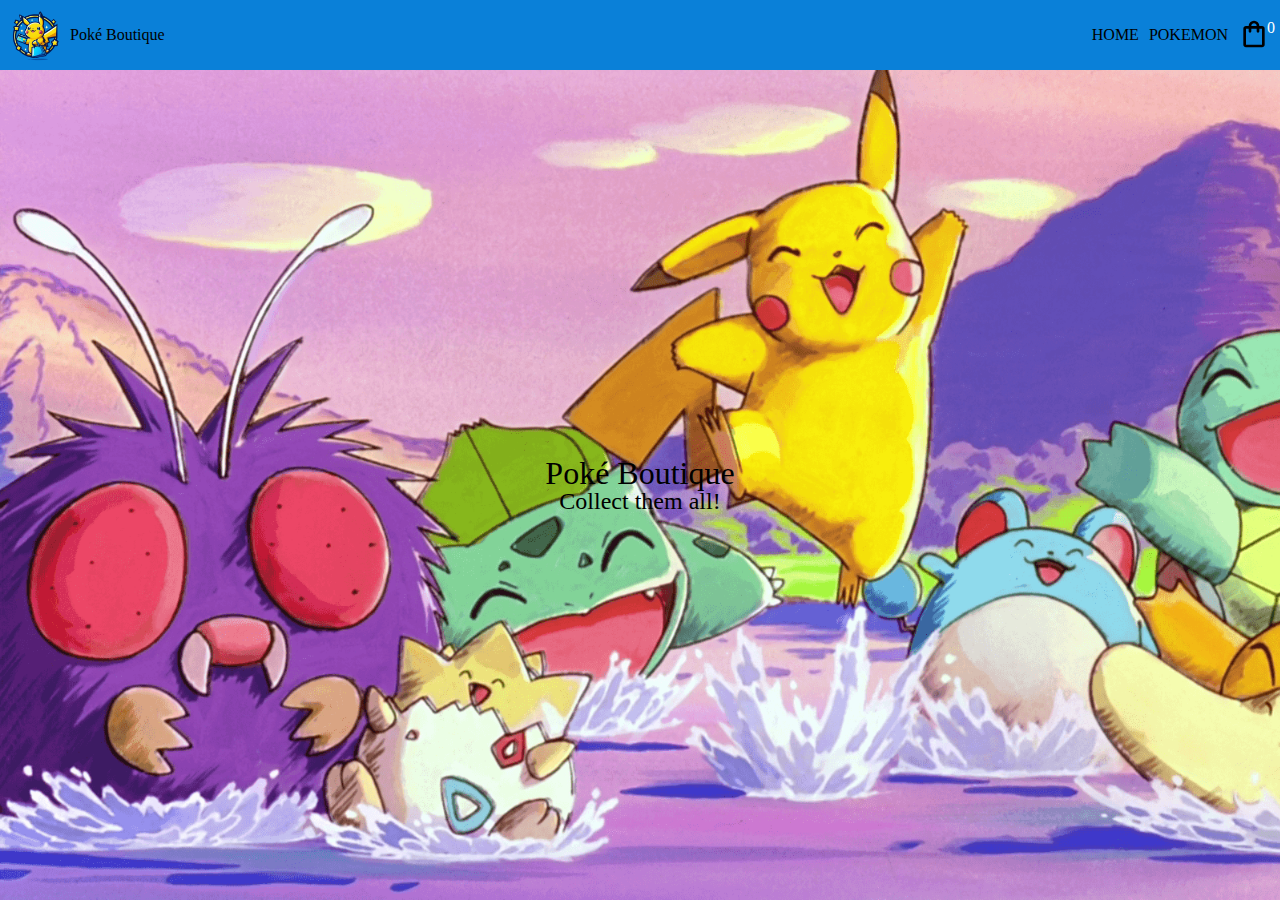
<file: index.html>
<!DOCTYPE html>
<html lang="en">
    <head>
        <meta charset="UTF-8">
        <meta name="viewport" content="width=device-width, initial-scale=1.0">
        <title>e-commerce Pokemon</title>
        <link rel="stylesheet" href="sass/style.css">
    </head>

    <body>
        <nav class="navbar">
            <a href="index.html">
                <div class="navbar-left">
                    <img src="assets/images/logo.png" alt="logo-image">
                    <p>Poké Boutique</p>
                </div>
            </a>

            <div class="navbar-right">
                <a href="index.html">Home</a>
                <a href="products.html">Pokemon</a>
                <a href="basket.html"><img class="nav-basket" src="assets/images/basket.svg" alt="basket-icon"></a>
                <span class="basket-counter">0</span>
            </div>
        </nav>
        <div class="home-content">
            <h1>Poké Boutique</h1>
            <h2>Collect them all!</h2>
        </div>
        
    </body>
</html>
</file>
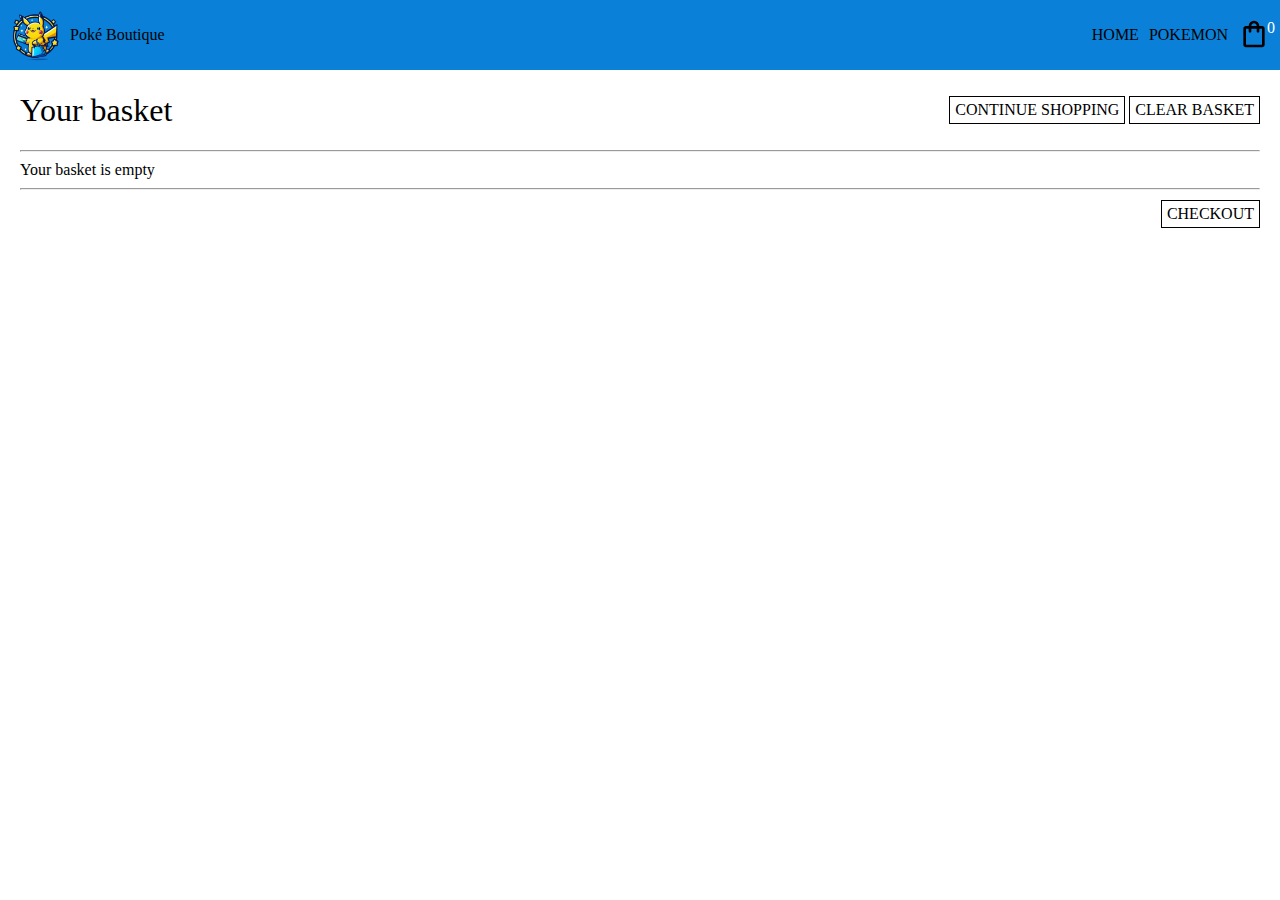
<file: basket.html>
<!DOCTYPE html>
<html lang="en">
    <head>
        <meta charset="UTF-8">
        <meta name="viewport" content="width=device-width, initial-scale=1.0">
        <title>e-commerce Pokemon</title>
        <link rel="stylesheet" href="sass/style.css">
        <script src="js/basket.js"></script>
        <script src="js/basket-counter.js"></script>
    </head>
    
    <body>
        <nav class="navbar">
            <a href="index.html">
                <div class="navbar-left">
                    <img src="assets/images/logo.png" alt="logo-image">
                    <p>Poké Boutique</p>
                </div>
            </a>

            <div class="navbar-right">
                <a href="index.html">Home</a>
                <a href="products.html">Pokemon</a>
                <a href="basket.html"><img class="nav-basket" src="assets/images/basket.svg" alt="basket-icon"></a>
                <span class="basket-counter">0</span>
            </div>
        </nav>
        
        <section class="basket">
            <div class="basket-header">
                <h1>Your basket</h1>
                <div>
                    <a href="products.html"><button class="continue-shopping-btn">Continue shopping</button></a>
                    <button class="clear-local-storage-btn">Clear basket</button>
                </div>
            </div>
            <hr/>
            <div class="basket-grid"></div>
            <hr/>
            <div class="checkpoint-btn-wrapper">
                <button class="checkout-btn">Checkout</button>
            </div>
        </section>
    </body>
</html>
</file>
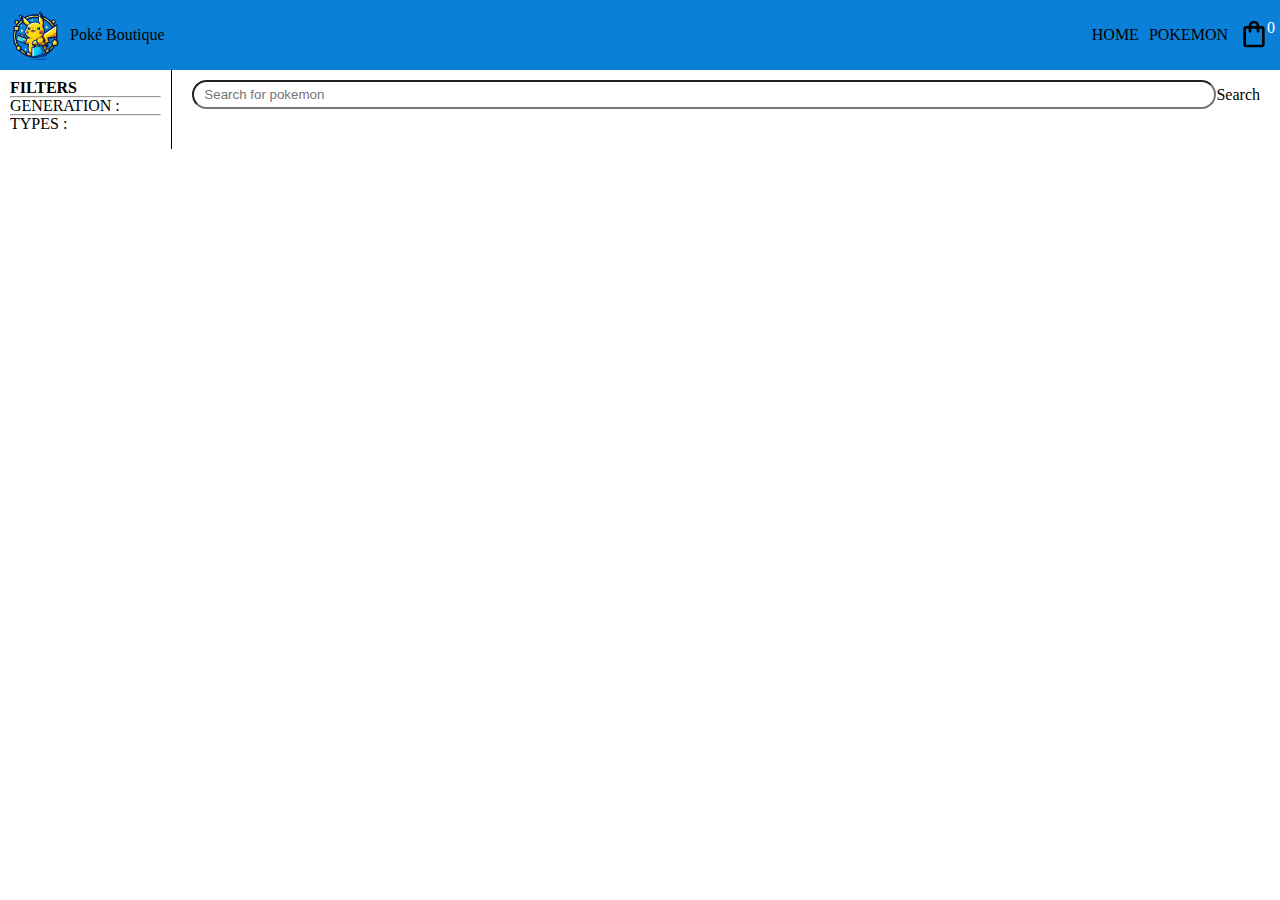
<file: products.html>
<!DOCTYPE html>
<html lang="en">
    <head>
        <meta charset="UTF-8">
        <meta name="viewport" content="width=device-width, initial-scale=1.0">
        <title>e-commerce Pokemon</title>
        <link rel="stylesheet" href="sass/style.css">
        <script src="js/basket-counter.js"></script>
        <script src="js/filter.js"></script>
    </head>
    
    <body>
        <nav class="navbar">
            <a href="index.html">
                <div class="navbar-left">
                    <img src="assets/images/logo.png" alt="logo-image">
                    <p>Poké Boutique</p>
                </div>
            </a>

            <div class="navbar-right">
                <a href="index.html">Home</a>
                <a href="products.html">Pokemon</a>
                <a href="basket.html"><img class="nav-basket" src="assets/images/basket.svg" alt="basket-icon"></a>
                <span class="basket-counter">0</span>
            </div>
        </nav>
        
        <div class="products-content">
            <section class="filter">
                <div class="filter-content">
                    <h3 class="filter-heading">Filters</h3>

                    <hr/>
                    <button class="accordion-gen">Generation :</button>
                    <div class="accordion-gen-content hidden">
                        <div>
                            <input class="btn-filter-gen" value="1" type="checkbox" name="filter-gen1"/>
                            <label class="" for="filter-gen1">Generation I</label>
                        </div>
                        <div>
                            <input class="btn-filter-gen" value="2" type="checkbox" name="filter-gen2"/>
                            <label class="" for="filter-gen2">Generation II</label>
                        </div>
                        <div>
                            <input class="btn-filter-gen" value="3" type="checkbox" name="filter-gen3"/>
                            <label class="" for="filter-gen3">Generation III</label>
                        </div>
                        <div>
                            <input class="btn-filter-gen" value="4" type="checkbox" name="filter-gen4"/>
                            <label class="" for="filter-gen4">Generation IV</label>
                        </div>
                        <div>
                            <input class="btn-filter-gen" value="5" type="checkbox" name="filter-gen5"/>
                            <label class="" for="filter-gen5">Generation V</label>
                        </div>
                        <div>
                            <input class="btn-filter-gen" value="6" type="checkbox" name="filter-gen6"/>
                            <label class="" for="filter-gen6">Generation VI</label>
                        </div>
                        <div>
                            <input class="btn-filter-gen" value="7" type="checkbox" name="filter-gen7"/>
                            <label class="" for="filter-gen7">Generation VII</label>
                        </div>
                        <div>
                            <input class="btn-filter-gen" value="8" type="checkbox" name="filter-gen8"/>
                            <label class="" for="filter-gen8">Generation VIII</label>
                        </div>
                        <div>
                            <input class="btn-filter-gen" value="9" type="checkbox" name="filter-gen9"/>
                            <label class="" for="filter-gen9">Generation IX</label>
                        </div>
                    </div>
    
                    <hr/>

                    <button class="accordion-types">Types :</button>
                    <div class="accordion-types-content hidden">
                        <div>
                            <input class="btn-filter-types" value="normal" type="checkbox" name="filter-normal"/>
                            <label class="type-tag normal" for="filter-normal">Normal</label>
                        </div>
                        <div>
                            <input class="btn-filter-types" value="fire" type="checkbox" name="filter-fire" />
                            <label class="type-tag fire" for="filter-fire">Fire</label>
                        </div>
                        <div>
                            <input class="btn-filter-types" value="water" type="checkbox" name="filter-water" />
                            <label class="type-tag water" for="filter-water">Water</label>
                        </div>
                        <div>
                            <input class="btn-filter-types" value="electric" type="checkbox" name="filter-electric" />
                            <label class="type-tag electric" for="filter-electric">Electric</label>
                        </div>
                        <div>
                            <input class="btn-filter-types" value="grass" type="checkbox" name="filter-grass" />
                            <label class="type-tag grass" for="filter-grass">Grass</label>
                        </div>
                        <div>
                            <input class="btn-filter-types" value="ice" type="checkbox" name="filter-ice" />
                            <label class="type-tag ice" for="filter-ice">Ice</label>
                        </div>
                        <div>
                            <input class="btn-filter-types" value="fighting" type="checkbox" name="filter-fighting" />
                            <label class="type-tag fighting" for="filter-fighting">Fighting</label>
                        </div>
                        <div>
                            <input class="btn-filter-types" value="poison" type="checkbox" name="filter-poison" />
                            <label class="type-tag poison" for="filter-poison">Poison</label>
                        </div>
                        <div>
                            <input class="btn-filter-types" value="ground" type="checkbox" name="filter-ground" />
                            <label class="type-tag ground" for="filter-ground">Ground</label>
                        </div>
                        <div>
                            <input class="btn-filter-types" value="flying" type="checkbox" name="filter-flying" />
                            <label class="type-tag flying" for="filter-flying">Flying</label>
                        </div>
                        <div>
                            <input class="btn-filter-types" value="psychic" type="checkbox" name="filter-psychic" />
                            <label class="type-tag psychic" for="filter-psychic">Psychic</label>
                        </div>
                        <div>
                            <input class="btn-filter-types" value="bug" type="checkbox" name="filter-bug" />
                            <label class="type-tag bug" for="filter-bug">Bug</label>
                        </div>
                        <div>
                            <input class="btn-filter-types" value="rock" type="checkbox" name="filter-rock" />
                            <label class="type-tag rock" for="filter-rock">Rock</label>
                        </div>
                        <div>
                            <input class="btn-filter-types" value="ghost" type="checkbox" name="filter-ghost" />
                            <label class="type-tag ghost" for="filter-ghost">Ghost</label>
                        </div>
                        <div>
                            <input class="btn-filter-types" value="dragon" type="checkbox" name="filter-dragon" />
                            <label class="type-tag dragon" for="filter-dragon">Dragon</label>
                        </div>
                        <div>
                            <input class="btn-filter-types" value="dark" type="checkbox" name="filter-dark" />
                            <label class="type-tag dark" for="filter-dark">Dark</label>
                        </div>
                        <div>
                            <input class="btn-filter-types" value="steel" type="checkbox" name="filter-steel" />
                            <label class="type-tag steel" for="filter-steel">Steel</label>
                        </div>
                        <div>
                            <input class="btn-filter-types" value="fairy" type="checkbox" name="filter-fairy" />
                            <label class="type-tag fairy" for="filter-fairy">Fairy</label>
                        </div>
                    </div>
                </div>
            </section>
            <section class="products">
                <div class="search-wrapper">
                    <input id="searchPokemon" type="search" placeholder="Search for pokemon">
                    <button id="searchPokemonBtn">Search</button>
                </div>
                <div class="products-grid"></div>
            </section>
              
        </div>
    </body>
</html>
</file>
<file: sass/style.css>
* {
  padding: 0;
  margin: 0;
  box-sizing: border-box;
}

button, a {
  all: unset;
}

/* http://meyerweb.com/eric/tools/css/reset/ 
   v2.0 | 20110126
   License: none (public domain)
*/
html, body, div, span, applet, object, iframe,
h1, h2, h3, h4, h5, h6, p, blockquote, pre,
a, abbr, acronym, address, big, cite, code,
del, dfn, em, img, ins, kbd, q, s, samp,
small, strike, strong, sub, sup, tt, var,
b, u, i, center,
dl, dt, dd, ol, ul, li,
fieldset, form, label, legend,
table, caption, tbody, tfoot, thead, tr, th, td,
article, aside, canvas, details, embed,
figure, figcaption, footer, header, hgroup,
menu, nav, output, ruby, section, summary,
time, mark, audio, video {
  margin: 0;
  padding: 0;
  border: 0;
  font-size: 100%;
  font: inherit;
  vertical-align: baseline;
}

/* HTML5 display-role reset for older browsers */
article, aside, details, figcaption, figure,
footer, header, hgroup, menu, nav, section {
  display: block;
}

body {
  line-height: 1;
}

ol, ul {
  list-style: none;
}

blockquote, q {
  quotes: none;
}

blockquote:before, blockquote:after,
q:before, q:after {
  content: "";
  content: none;
}

table {
  border-collapse: collapse;
  border-spacing: 0;
}

.product-title {
  font-size: 16px;
  text-transform: uppercase;
}

.type-tag {
  width: 66px;
  border-radius: 4px;
  border: 1px solid rgba(0, 0, 0, 0.2);
  color: white;
  font-size: 0.75rem;
  font-weight: normal;
  line-height: 1.5rem;
  text-align: center;
  text-shadow: 1px 1px 2px rgba(0, 0, 0, 0.7);
  text-transform: uppercase;
}

.addto-basket-btn {
  border: solid black 1px;
  border-radius: 10px;
  padding: 5px;
  background-color: rgb(180, 177, 177);
  text-transform: uppercase;
  font-size: 12px;
}

.continue-shopping-btn, .clear-local-storage-btn, .checkout-btn, .apply-btn {
  padding: 5px;
  border: solid black 1px;
  text-transform: uppercase;
  text-align: center;
}

.continue-shopping-btn:hover, .clear-local-storage-btn:hover, .checkout-btn:hover, .apply-btn:hover {
  background-color: black;
  color: white;
  cursor: pointer;
}

.accordion-gen, .accordion-types {
  text-transform: uppercase;
}

.checkout-btn {
  margin-block: 10px;
}

.type-tag.normal {
  background-color: #aa9;
}

.type-tag.fire {
  background-color: #f42;
}

.type-tag.water {
  background-color: #39f;
}

.type-tag.electric {
  background-color: #fc3;
}

.type-tag.grass {
  background-color: #7c5;
}

.type-tag.ice {
  background-color: #6cf;
}

.type-tag.fighting {
  background-color: #b54;
}

.type-tag.poison {
  background-color: #a59;
}

.type-tag.ground {
  background-color: #db5;
}

.type-tag.flying {
  background-color: #89f;
}

.type-tag.psychic {
  background-color: #f59;
}

.type-tag.bug {
  background-color: #ab2;
}

.type-tag.rock {
  background-color: #ba6;
}

.type-tag.ghost {
  background-color: #66b;
}

.type-tag.dragon {
  background-color: #76e;
}

.type-tag.dark {
  background-color: #754;
}

.type-tag.steel {
  background-color: #aab;
}

.type-tag.fairy {
  background-color: #e9e;
}

.navbar {
  background-color: #0A80D8;
  height: 70px;
  display: flex;
  justify-content: space-between;
  align-items: center;
}
.navbar-left {
  display: flex;
  align-items: center;
}
.navbar-left img {
  height: 70px;
  width: 70px;
}
.navbar-right {
  display: flex;
  align-items: center;
  gap: 10px;
  padding-right: 10px;
}
.navbar-right a {
  text-transform: uppercase;
}
.navbar a:hover {
  cursor: pointer;
}
@media screen and (max-width: 350px) {
  .navbar {
    flex-wrap: wrap;
    height: auto;
  }
}

.nav-basket {
  position: relative;
}

.basket-counter {
  position: absolute;
  top: 20px;
  right: 5px;
  border-radius: 50%;
  color: white;
}

.tada {
  animation-name: tada;
  animation-duration: 0.5s;
}

.change-color {
  color: red;
  animation: changeColor 0.5s ease-in-out 0.5s forwards;
}

@keyframes tada {
  from {
    transform: scale3d(1, 1, 1);
  }
  10%, 20% {
    transform: scale3d(0.9, 0.9, 0.9) rotate3d(0, 0, 1, -3deg);
  }
  30%, 50%, 70%, 90% {
    transform: scale3d(1.1, 1.1, 1.1) rotate3d(0, 0, 1, 3deg);
  }
  40%, 60%, 80% {
    transform: scale3d(1.1, 1.1, 1.1) rotate3d(0, 0, 1, -3deg);
  }
  to {
    transform: scale3d(1, 1, 1);
  }
}
@keyframes changeColor {
  0% {
    color: red;
  }
  100% {
    color: white;
  }
}
.product {
  background-size: cover;
  border-radius: 10px;
  display: flex;
  align-items: center;
  flex-direction: column;
  padding-block: 10px;
  box-shadow: 5px 5px 5px 0px rgba(0, 0, 0, 0.5);
  -webkit-box-shadow: 5px 5px 5px 0px rgba(0, 0, 0, 0.5);
  -moz-box-shadow: 5px 5px 5px 0px rgba(0, 0, 0, 0.5);
}
.product img {
  width: 100px;
  height: 100px;
}
.product h3 {
  text-align: center;
}
.product > * {
  padding-block: 5px;
}
.product > a:hover, .product button:hover {
  cursor: pointer;
}
.product:hover {
  scale: 1.1;
}

.types-wrapper {
  display: flex;
  gap: 5px;
}

.product.normal {
  background-color: #8d8d76;
}

.product.fire {
  background-color: #e72400;
}

.product.water {
  background-color: #007af5;
}

.product.electric {
  background-color: #f5b800;
}

.product.grass {
  background-color: #59b235;
}

.product.ice {
  background-color: #1fb4ff;
}

.product.fighting {
  background-color: #964436;
}

.product.poison {
  background-color: #88447a;
}

.product.ground {
  background-color: #cca329;
}

.product.flying {
  background-color: #3a56ff;
}

.product.psychic {
  background-color: #ff1170;
}

.product.bug {
  background-color: #88961b;
}

.product.rock {
  background-color: #a08e47;
}

.product.ghost {
  background-color: #4747a0;
}

.product.dragon {
  background-color: #4129e7;
}

.product.dark {
  background-color: #5f4436;
}

.product.steel {
  background-color: #82829b;
}

.product.fairy {
  background-color: #e356e3;
}

.search-wrapper {
  display: flex;
}

#searchPokemon {
  width: 100%;
  padding-block: 5px;
  border-radius: 20px;
  padding-left: 10px;
}

#searchPokemonBtn:hover {
  cursor: pointer;
}

.basket {
  padding-inline: 20px;
}

.basket-header {
  display: flex;
  align-items: center;
  justify-content: space-between;
  height: 80px;
}
.basket-header h1 {
  font-size: 32px;
}

.basket-item {
  display: flex;
  padding-block: 10px;
}
.basket-item > div {
  width: 100%;
  display: flex;
  justify-content: space-between;
}
@media screen and (max-width: 400px) {
  .basket-item > div {
    flex-direction: column;
  }
}
@media screen and (max-width: 400px) {
  .basket-item {
    align-items: center;
    flex-direction: column;
  }
  .basket-item img {
    height: 100px;
    width: 100px;
  }
}

.basket-item-info {
  display: flex;
  flex-direction: column;
  padding-left: 10px;
  min-width: 200px;
}
.basket-item-info h3 {
  font-weight: bold;
  text-align: center;
  text-transform: uppercase;
  padding-block: 5px;
}
.basket-item-info .basket-item-info-types-wrapper {
  display: flex;
  justify-content: center;
  gap: 5px;
}

.quantity-wrapper {
  display: flex;
  justify-content: center;
}

.quantity-input {
  width: 40px;
}

.checkpoint-btn-wrapper {
  display: flex;
  justify-content: right;
}

@media screen and (max-width: 400px) {
  .basket-right {
    display: flex;
    justify-content: center;
  }
}
.filter {
  display: flex;
  flex-direction: column;
  width: 200px;
  border-right: solid black 1px;
}
.filter-content {
  display: flex;
  flex-direction: column;
  padding-inline: 10px;
}
.filter-heading {
  margin-top: 10px;
  font-weight: bold;
  text-transform: uppercase;
}

.hidden {
  display: none;
}

.home-content {
  height: calc(100vh - 70px);
  background-image: url("../assets/images/home-wallpaper.png");
  background-repeat: no-repeat;
  background-size: cover;
  display: flex;
  justify-content: center;
  align-items: center;
  flex-direction: column;
}
.home-content h1 {
  font-size: 32px;
}
.home-content h2 {
  font-size: 24px;
}

.pokemon-info {
  display: flex;
  align-items: center;
  flex-direction: column;
}

.products-content {
  display: flex;
}

.products {
  width: 100%;
  padding-inline: 20px;
  margin-top: 10px;
}

.products-grid {
  display: grid;
  grid-template-columns: repeat(4, 1fr);
  width: 100%;
  gap: 20px;
  padding-block: 20px;
}
@media screen and (max-width: 950px) {
  .products-grid {
    grid-template-columns: repeat(3, 1fr);
  }
}
@media screen and (max-width: 750px) {
  .products-grid {
    grid-template-columns: repeat(2, 1fr);
  }
}
@media screen and (max-width: 500px) {
  .products-grid {
    grid-template-columns: 1fr;
  }
}

.pokeball {
  background-color: blue;
}

/*# sourceMappingURL=style.css.map */
</file>
